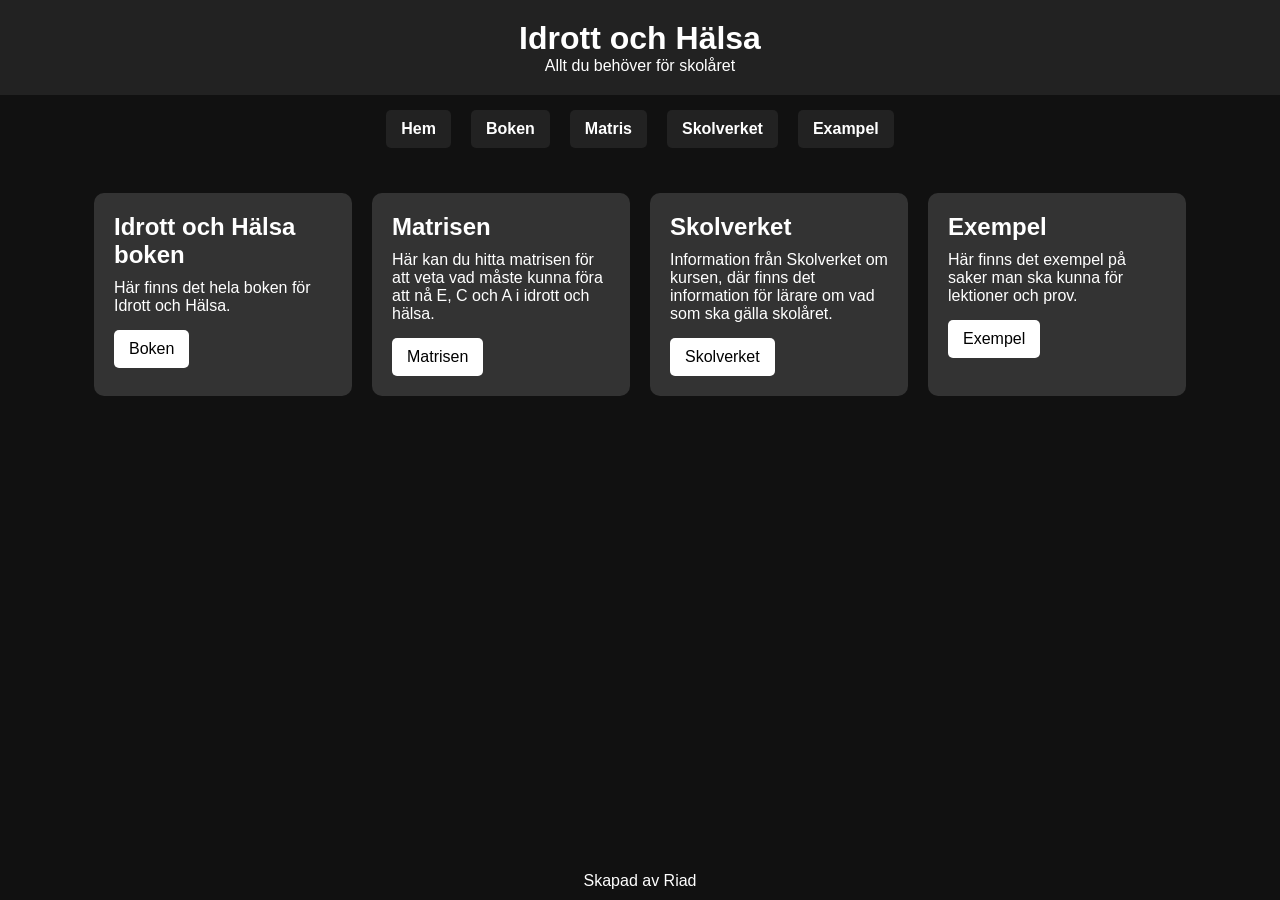
<file: Sidor/Index.html>
<!doctype html>
<html lang="sv">
  <head>
    <meta charset="UTF-8" />
    <meta name="viewport" content="width=device-width, initial-scale=1.0" />
    <title>Hem</title>
    <link rel="stylesheet" href="../Css och JavaScript/StyleSheet.css" />
  </head>

  <body>
    <!-- huvud rubrik med information -->
    <header>
      <h1>Idrott och Hälsa</h1>

      <p>Allt du behöver för skolåret</p>
    </header>
    <!---navigation bar med alla mina sidor-->
    <nav>
      <a href="../Sidor/Index.html">Hem</a>
      <a href="../Sidor/Boken.html">Boken</a>
      <a href="../Sidor/Matris.html">Matris</a>
      <a href="../Sidor/Skolverket.html">Skolverket</a>
      <a href="../Sidor/Exampel.html">Exampel</a>
    </nav>
    <!--Har startar min sidans navigation med information för varje sid. Det finns allt du skulle kunna behöva för att navigera mellan sidorna.-->
    <div class="rutor">
      <div class="ruta">
        <!-- en kort med informaton och knappen att gå till den-->
        <div class="kort">
          <h2>Idrott och Hälsa boken</h2>

          <p>Här finns det hela boken för Idrott och Hälsa.</p>

          <a href="Boken.html" class="btn">Boken</a>
        </div>

        <div class="kort">
          <h2>Matrisen</h2>

          <p>
            Här kan du hitta matrisen för att veta vad måste kunna föra att nå
            E, C och A i idrott och hälsa.
          </p>

          <a href="Matris.html" class="btn">Matrisen</a>
        </div>

        <div class="kort">
          <h2>Skolverket</h2>

          <p>
            Information från Skolverket om kursen, där finns det information för
            lärare om vad som ska gälla skolåret.
          </p>

          <a href="Skolverket.html" class="btn">Skolverket</a>
        </div>

        <div class="kort">
          <h2>Exempel</h2>

          <p>
            Här finns det exempel på saker man ska kunna för lektioner och prov.
          </p>

          <a href="Exampel.html" class="btn">Exempel</a>
        </div>
      </div>
    </div>
    <!--en footer som indecerar att det är slutet av sidan-->
    <footer>Skapad av Riad</footer>
  </body>
</html>
</file>
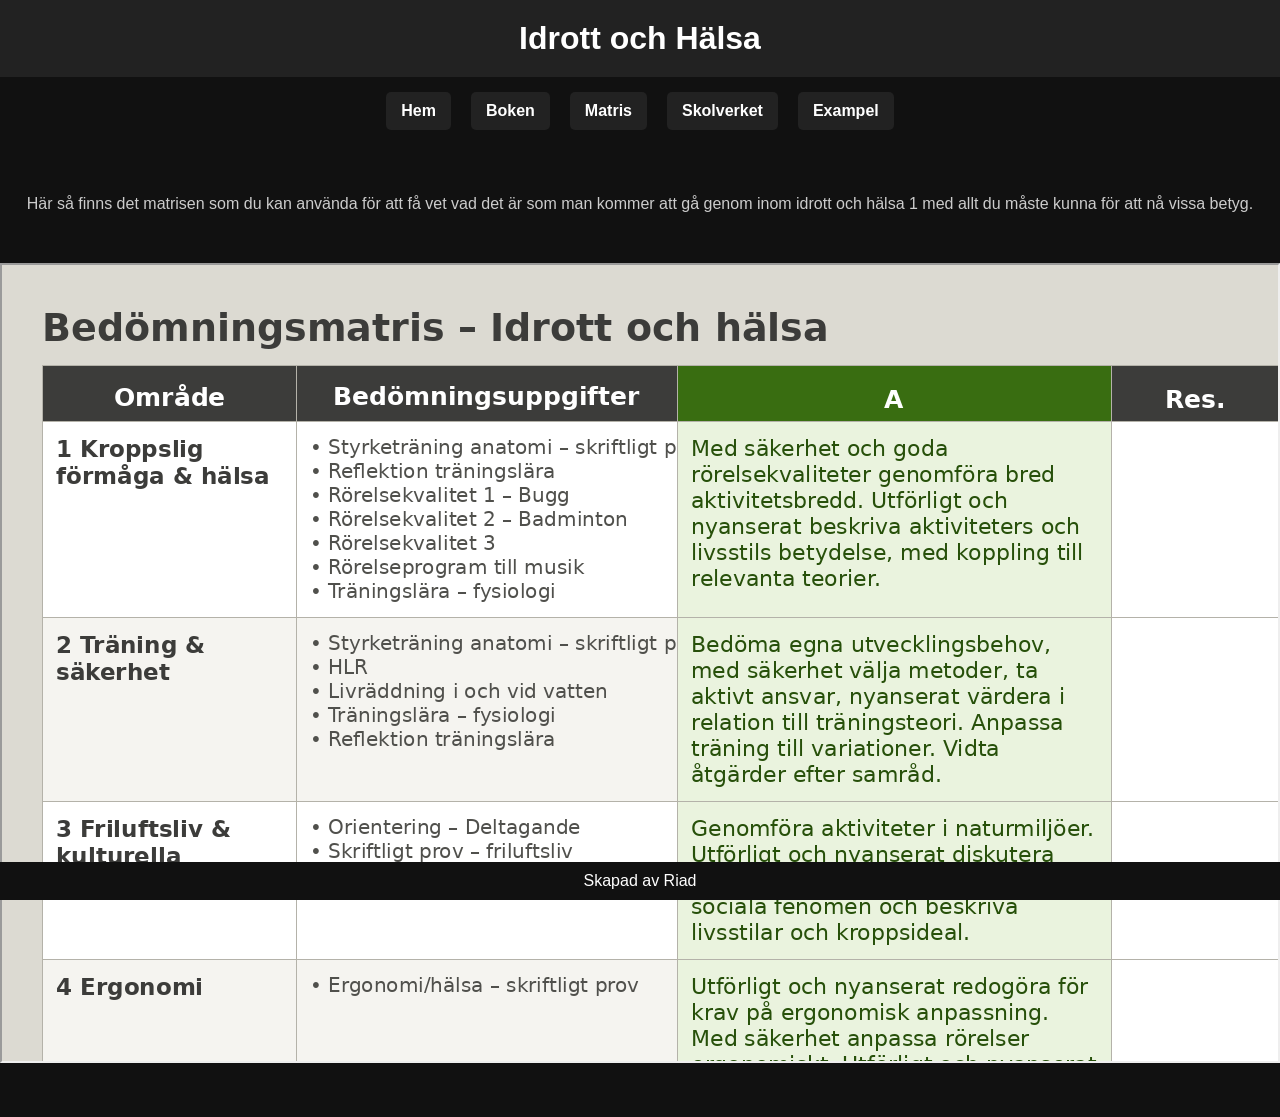
<file: Sidor/Matris.html>
<!doctype html>
<html lang="sv">
  <head>
    <meta charset="UTF-8" />
    <meta name="viewport" content="width=device-width, initial-scale=1.0" />
    <title>Matrisen</title>
    <link rel="stylesheet" href="../Css och JavaScript/StyleSheet.css" />
  </head>

  <body>
    <header>
      <h1>Idrott och Hälsa</h1>
    </header>

    <nav>
      <a href="../Sidor/Index.html">Hem</a>
      <a href="../Sidor/Boken.html">Boken</a>
      <a href="../Sidor/Matris.html">Matris</a>
      <a href="../Sidor/Skolverket.html">Skolverket</a>
      <a href="../Sidor/Exampel.html">Exampel</a>
    </nav>

    <!--information om sidan-->

    <p class="andra">
      Här så finns det matrisen som du kan använda för att få vet vad det är som
      man kommer att gå genom inom idrott och hälsa 1 med allt du måste kunna
      för att nå vissa betyg.
    </p>

    <!--idrott och hälsa 1 matrisen i en iframe-->

    <iframe src="../Bilder/bedomningsmatris.png"></iframe>

    <footer>Skapad av Riad</footer>
  </body>
</html>
</file>
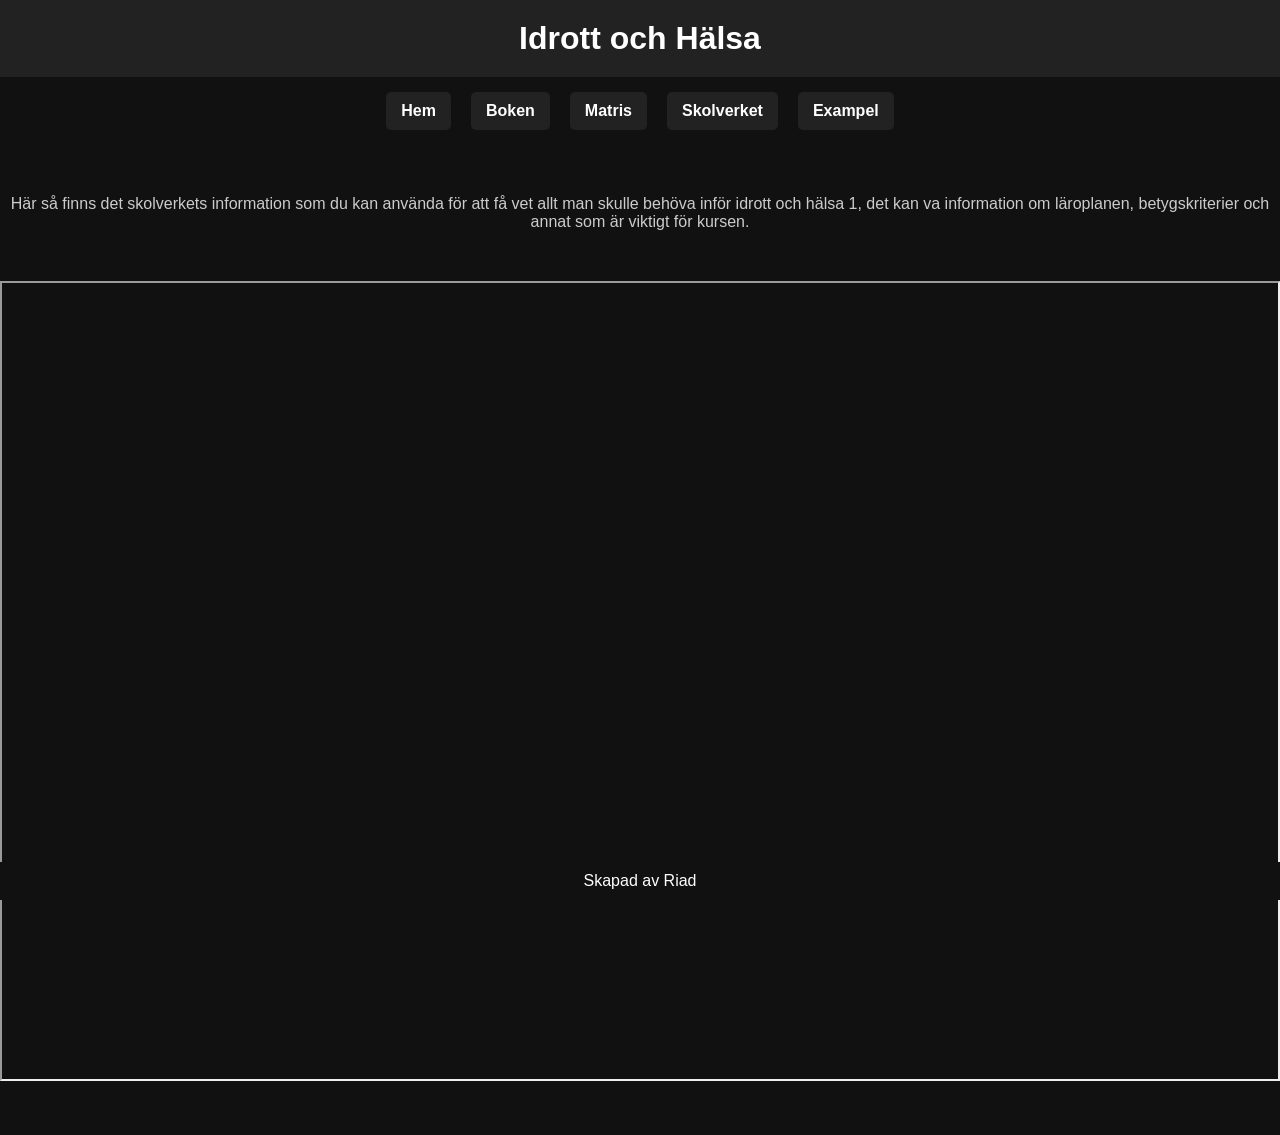
<file: Sidor/Skolverket.html>
<!doctype html>
<html lang="sv">
  <head>
    <meta charset="UTF-8" />
    <meta name="viewport" content="width=device-width, initial-scale=1.0" />
    <title>Skolverket</title>
    <link rel="stylesheet" href="../Css och JavaScript/StyleSheet.css" />
  </head>
  <body>
    <header>
      <h1>Idrott och Hälsa</h1>
    </header>

    <nav>
      <a href="../Sidor/Index.html">Hem</a>
      <a href="../Sidor/Boken.html">Boken</a>
      <a href="../Sidor/Matris.html">Matris</a>
      <a href="../Sidor/Skolverket.html">Skolverket</a>
      <a href="../Sidor/Exampel.html">Exampel</a>
    </nav>

    <!--information om sidan-->

    <p class="andra">
      Här så finns det skolverkets information som du kan använda för att få vet
      allt man skulle behöva inför idrott och hälsa 1, det kan va information om
      läroplanen, betygskriterier och annat som är viktigt för kursen.
    </p>

    <!--idrott och hälsa 1 information från skolverket i en iframe som gör så att man kan se en sida online från ett annan sida-->

    <iframe height="800px" src="https://www.skolverket.se"></iframe>

    <footer>Skapad av Riad</footer>
  </body>
</html>
</file>
<file: Css och JavaScript/StyleSheet.css>
/* * är ett universal selector och det är för att göra samma sak för allt som  finns */
* {
  margin: 0;
  padding: 0;
  box-sizing: border-box;
}

/* styling för kroppen av hela webbsidan */
body {
  background: #111;
  color: white;
  font-family: Arial, sans-serif;
}

/* styling för huvud rubrik/information */
header {
  background: #222;
  text-align: center;
  padding: 20px;
}

header h1 {
  color: #ffffff;
}

/* min styling för navigation bar */
nav {
  display: flex;
  gap: 20px;
  padding: 15px;
  font-weight: bold;
  justify-content: center;
}

nav a {
  color: rgb(255, 255, 255);
  text-decoration: none;
  font-weight: bold;
  padding: 10px 15px;
  border-radius: 5px;
  background-color: #222;
}

/* styling för alla rutor */
.rutor {
  width: 90%;
  margin: auto;
  padding: 30px;
}

/* styling för en ruta men jag änvänder det för alla */
.ruta {
  display: grid;
  grid-template-columns: repeat(auto-fit, minmax(250px, 1fr));
  gap: 20px;
}

/* hur det som finns i rutan ska se ut */
.kort {
  background: #333;
  padding: 20px;
  border-radius: 10px;
}

/* hur rubriken och texten i rutan ska se ut */
.kort h2 {
  color: #ffffff;
  margin-bottom: 10px;
}

/* styling för texten i rutan */
.kort p {
  margin-bottom: 15px;
}

/* styling för knappar */
.btn {
  display: inline-block;
  background: #ffffff;
  color: black;
  padding: 10px 15px;
  text-decoration: none;
  border-radius: 5px;
}

/* styling för den andra texten */
p.andra {
  color: #ccc;
  text-align: center;
  margin-top: 50px;
}

/* styling föriframe som jag använder för matrisen och boken */
iframe {
  width: 100%;
  margin-top: 50px;
  margin-bottom: 50px;
  height: 800px;
}

/*Div'en som innehåller lungorna och text xss attack*/
.lunga-kontakt {
  display: flex;
  gap: 50px;
  margin-top: 50px;
}

/* styling för lungornas bild */
img {
  width: 250px;
  transition: transform 1s;
  margin-top: 100px;
  margin-left: 500px;
  margin-bottom: 100px;
}

.img2 {
  height: 900px;
  width: 95%;
  margin-top: 10px;
  margin-right: 50px;
  margin-left: 50px;
  border: 2px solid #b4b4b4;
}

/* det här det som göra så att bilden blir stor eller lite och om det är 1.3 så blir det 30% större för att 100% är 1 */
.big {
  transform: scale(1.3);
}

.small {
  transform: scale(0.8);
}

/* min styling för knapperna som används för att göra bilden större eller mindre. Det finns två för att en av 
de så använder jag för att det inte ska blir nara sidan av websidan och den andra har inte */
button#button1 {
  padding: 10px 20px;
  margin: 0 10px;
  font-size: 18px;
  cursor: pointer;
  border: none;
  border-radius: 8px;
  background-color: #808080;
  color: white;
  margin-top: 20px;
  margin-left: 520px;
}

button#button2 {
  padding: 10px 20px;
  margin: 0 10px;
  font-size: 18px;
  cursor: pointer;
  border: none;
  border-radius: 8px;
  background-color: #808080;
  color: white;
  margin-top: 100px;
}

/*det är styling för div innehåller text xss attack*/
.SkickaMeddelande2 {
  margin-left: 200px;
  text-align: center;
  margin-top: 50px;
}

/* styling för footern */
footer {
  background-color: #111;
  text-align: center;
  padding: 10px;
  margin-top: 20px;
  flex: 1;
  position: fixed;
  bottom: 0;
  width: 100%;
}

/*styling som gör så att det är annpassad för mobiler. Det inhåller samma saker som finns med datorers skärmar med är bara ändras så att det passar bättre*/
@media (max-width: 600px) {
  nav {
    flex-wrap: wrap;
    margin-left: 0;
    gap: 10px;
    padding: 10px;
  }

  .rutor {
    padding: 15px;
    width: 100%;
  }

  iframe {
    height: 400px;
  }

  img {
    margin-left: auto;
    margin-right: auto;
    display: block;
  }

  button#button1 {
    margin-left: auto;
    margin-right: auto;
    display: block;
    margin-top: 20px;
  }

  button#button2 {
    margin-left: auto;
    margin-right: auto;
    display: block;
    margin-top: 20px;
  }

  .buttons {
    display: flex;
    justify-content: center;
  }
}

/*för lungorna och text xss attack om det är en mobil*/
@media (max-width: 600px) {
  .lunga-kontakt {
    flex-direction: column;
  }
}
</file>
